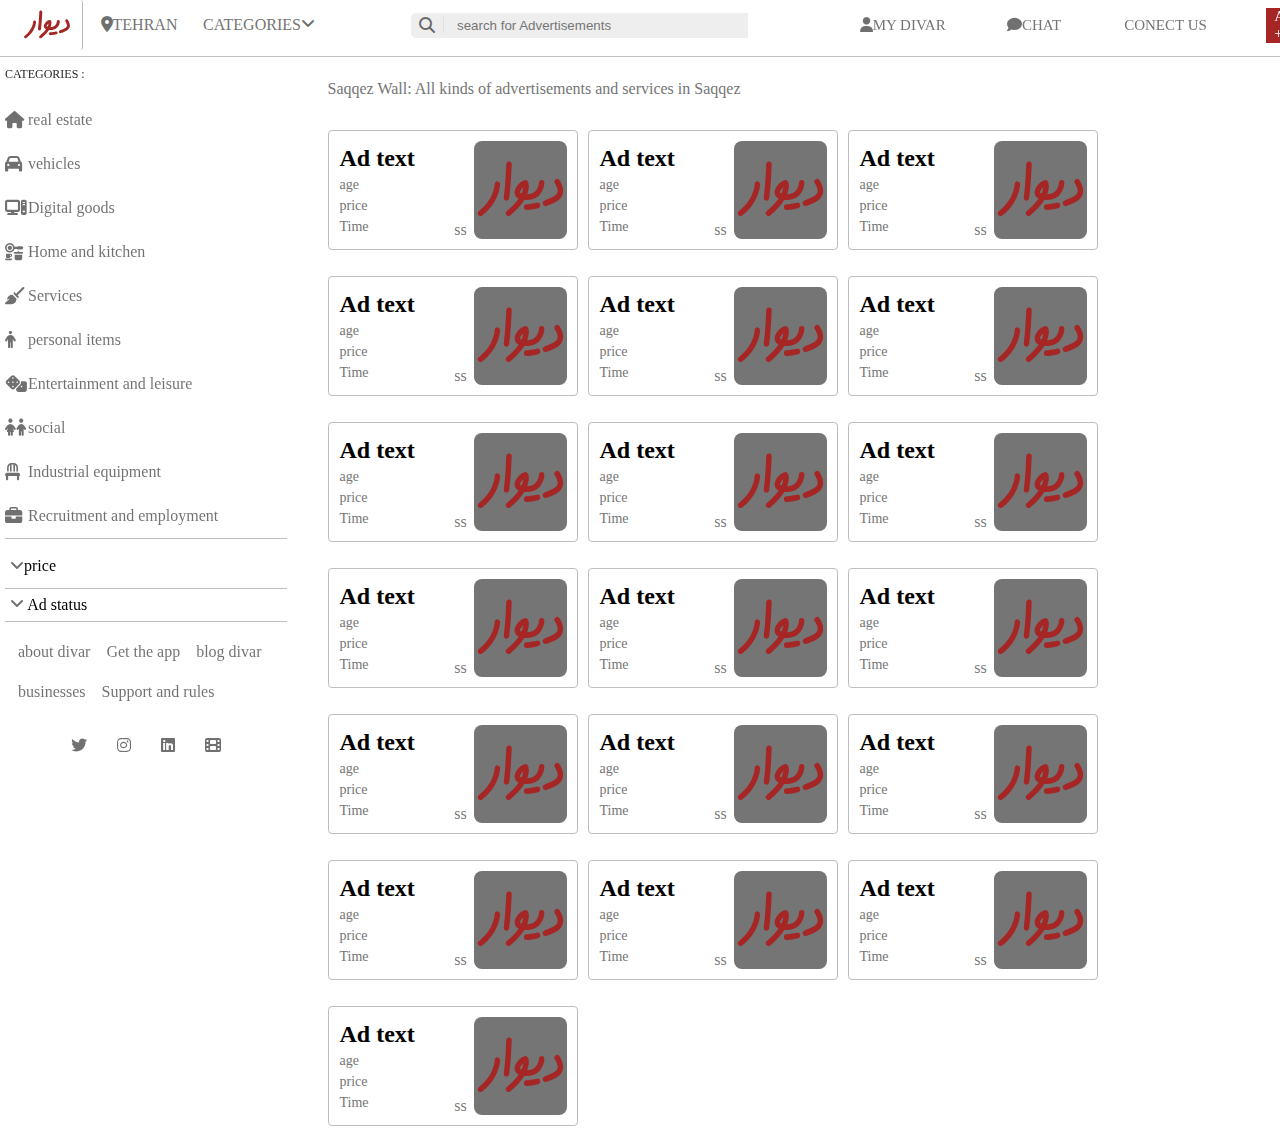
<file: divar-project/html/index.html>
<!DOCTYPE html>
<html lang="en">
<head>
    <meta charset="UTF-8">
    <meta http-equiv="X-UA-Compatible" content="IE=edge">
    <meta name="viewport" content="width=device-width, initial-scale=1.0">
    <link rel="stylesheet" href="../css/all.min.css">
    <link rel="stylesheet" href="../css/style.css">
    <title>index</title>
</head>
<body>
    <header>
        <div class="header">
            <div class="header-left">
                <div class="hr-rt-rt">
                    <img class="img-logo" src="../image/logo.svg" alt="logo">
                    <div class="location">
                        <span><i class="fas fa-location-dot"></i>tehran</span>
                    </div>
                    <div class="Categories">
                        <span>Categories<i class="fas fa-angle-down"></i></span>
                    </div>
                </div>
                <div class="hr-rt-lt">
                    <i class="fas fa-magnifying-glass"></i>
                    <input type="text" name="text" id="main-search" placeholder="search for Advertisements">           
                </div>
            </div>
            <div class="header-right">
                <div class="my-divar">
                    <span><i class="fas fa-user"></i>my divar</span>
                </div>
                <div class="chat">
                    <span><i class="fas fa-comment"></i>chat</span>
                </div>
                <div class="conect">
                    <span>conect us</span>
                </div>
                <div class="ads"> 
                    <span>ads + </span>
                </div>
            </div>
        </div>
    </header>
    <section>
        <div class="container">
            <div class="body-left">
                <h4 class="body-categories">categories :</h4>
                <ul class="ul-categories">
                    <li class="list-item"><a href="#"><i class="fas fa-house"></i>real estate</a></li>
                    <li class="list-item"><a href="#"><i class="fas fa-car"></i>vehicles</a></li>
                    <li class="list-item"><a href="#"><i class="fas fa-computer"></i>Digital goods</a></li>
                    <li class="list-item"><a href="#"><i class="fas fa-kitchen-set"></i>Home and kitchen</a></li>
                    <li class="list-item"><a href="#"><i class="fas fa-broom"></i>Services</a></li>
                    <li class="list-item"><a href="#"><i class="fas fa-person"></i>personal items</a></li>
                    <li class="list-item"><a href="#"><i class="fas fa-dice"></i>Entertainment and leisure</a></li>
                    <li class="list-item"><a href="#"><i class="fas fa-children"></i>social</a></li>
                    <li class="list-item"><a href="#"><i class="fas fa-chair"></i>Industrial equipment</a></li>
                    <li class="list-item"><a href="#"><i class="fas fa-briefcase"></i>Recruitment and employment</a></li>
                </ul>
                <div class="wrap-price">
                    <div id="price" class="price">
                        <i id="iconPrice" class="fas fa-angle-down"></i>
                        <span>price</span>
                    </div>
                    <div id="clickPrice" class="click-see-price">
                        <div class="price-holder">
                            <div class="wrap-text-price">
                                <label for="At least" class="text-price">At least : </label>
                                <label for="Maximum" class="text-price">Maximum : </label>
                            </div>
                            <div class="wrap-input-price">
                                <div class="search-price">
                                    <input type="text" name="text" id="priceAt" placeholder="search your price">
                                    <span></span>
                                </div>
                                <div class="search-price-bottom">
                                    <input type="text" name="text" id="priceMa" placeholder="search your price">
                                    <span></span>
                                </div>
                            </div>
                        </div>
                    </div>
                </div>
                <div id="adStatus" class="Ad-status">
                    <i id="iconAd" class="fas fa-angle-down"></i>
                    <span>Ad status</span>
                </div>
                <div id="clickSwitch" class="click-see-switch">
                    <div class="switch-urgent">
                        <span>urgent</span>
                        <div id="switch-top" class="switch-top">
                        <div id="changeTop" class="switch-top-change">
                        </div>
                        </div>
                    </div>
                    <div class="switch-photo">
                        <span>photo</span>
                        <div id="switch-bottom" class="switch-bottom">
                        <div id="changeBottom" class="switch-bottom-change"> 
                        </div>
                        </div>
                    </div>
                </div>
                <nav class="wrap-nav-top">
                    <a class="nav-a" href="#">about divar</a>
                    <a class="nav-a" href="#">Get the app</a>
                    <a class="nav-a" href="#">blog divar</a>
                    <a class="nav-a" href="#">businesses</a>
                    <a class="nav-a" href="#">Support and rules</a>
                </nav>
                <nav class="wrap-nav-bottom">
                    <a class="nav-a-bottom" href="#"><i class="fab fa-twitter"></i></a>
                    <a class="nav-a-bottom" href="#"><i class="fab fa-instagram"></i></a>
                    <a class="nav-a-bottom" href="#"><i class="fab fa-linkedin"></i></a>
                    <a class="nav-a-bottom" href="#"><i class="fas fa-film"></i></a>
                </nav>
            </div>
            <div class="body-right">
                <div class="body-text">
                    <h1 class="h1-top">Saqqez Wall: All kinds of advertisements and services in Saqqez</h1>
                </div>
                <div class="wrap-box">
                    <div class="div-boxes">
                        <div class="box-left">
                            <div class="box-left-item"><h2>Ad text</h2></div>
                            <div class="box-left-item">age</div>
                            <div class="box-left-item">price</div>
                            <div class="box-left-item">Time</div>
                        </div>
                        <div class="box-center">
                            <span>ss</span>
                        </div>
                        <div class="box-right">
                            <img src="../image/logo.svg" alt="logo">
                        </div>
                    </div>
                    <div class="div-boxes">
                        <div class="box-left">
                            <div class="box-left-item"><h2>Ad text</h2></div>
                            <div class="box-left-item">age</div>
                            <div class="box-left-item">price</div>
                            <div class="box-left-item">Time</div>
                        </div>
                        <div class="box-center">
                            <span>ss</span>
                        </div>
                        <div class="box-right">
                            <img src="../image/logo.svg" alt="logo">
                        </div>
                    </div>
                    <div class="div-boxes">
                        <div class="box-left">
                            <div class="box-left-item"><h2>Ad text</h2></div>
                            <div class="box-left-item">age</div>
                            <div class="box-left-item">price</div>
                            <div class="box-left-item">Time</div>
                        </div>
                        <div class="box-center">
                            <span>ss</span>
                        </div>
                        <div class="box-right">
                            <img src="../image/logo.svg" alt="logo">
                        </div>
                    </div>
                    <div class="div-boxes">
                        <div class="box-left">
                            <div class="box-left-item"><h2>Ad text</h2></div>
                            <div class="box-left-item">age</div>
                            <div class="box-left-item">price</div>
                            <div class="box-left-item">Time</div>
                        </div>
                        <div class="box-center">
                            <span>ss</span>
                        </div>
                        <div class="box-right">
                            <img src="../image/logo.svg" alt="logo">
                        </div>
                    </div>
                    <div class="div-boxes">
                        <div class="box-left">
                            <div class="box-left-item"><h2>Ad text</h2></div>
                            <div class="box-left-item">age</div>
                            <div class="box-left-item">price</div>
                            <div class="box-left-item">Time</div>
                        </div>
                        <div class="box-center">
                            <span>ss</span>
                        </div>
                        <div class="box-right">
                            <img src="../image/logo.svg" alt="logo">
                        </div>
                    </div>
                    <div class="div-boxes">
                        <div class="box-left">
                            <div class="box-left-item"><h2>Ad text</h2></div>
                            <div class="box-left-item">age</div>
                            <div class="box-left-item">price</div>
                            <div class="box-left-item">Time</div>
                        </div>
                        <div class="box-center">
                            <span>ss</span>
                        </div>
                        <div class="box-right">
                            <img src="../image/logo.svg" alt="logo">
                        </div>
                    </div>
                    <div class="div-boxes">
                        <div class="box-left">
                            <div class="box-left-item"><h2>Ad text</h2></div>
                            <div class="box-left-item">age</div>
                            <div class="box-left-item">price</div>
                            <div class="box-left-item">Time</div>
                        </div>
                        <div class="box-center">
                            <span>ss</span>
                        </div>
                        <div class="box-right">
                            <img src="../image/logo.svg" alt="logo">
                        </div>
                    </div>
                    <div class="div-boxes">
                        <div class="box-left">
                            <div class="box-left-item"><h2>Ad text</h2></div>
                            <div class="box-left-item">age</div>
                            <div class="box-left-item">price</div>
                            <div class="box-left-item">Time</div>
                        </div>
                        <div class="box-center">
                            <span>ss</span>
                        </div>
                        <div class="box-right">
                            <img src="../image/logo.svg" alt="logo">
                        </div>
                    </div>
                    <div class="div-boxes">
                        <div class="box-left">
                            <div class="box-left-item"><h2>Ad text</h2></div>
                            <div class="box-left-item">age</div>
                            <div class="box-left-item">price</div>
                            <div class="box-left-item">Time</div>
                        </div>
                        <div class="box-center">
                            <span>ss</span>
                        </div>
                        <div class="box-right">
                            <img src="../image/logo.svg" alt="logo">
                        </div>
                    </div>
                    <div class="div-boxes">
                        <div class="box-left">
                            <div class="box-left-item"><h2>Ad text</h2></div>
                            <div class="box-left-item">age</div>
                            <div class="box-left-item">price</div>
                            <div class="box-left-item">Time</div>
                        </div>
                        <div class="box-center">
                            <span>ss</span>
                        </div>
                        <div class="box-right">
                            <img src="../image/logo.svg" alt="logo">
                        </div>
                    </div>
                    <div class="div-boxes">
                        <div class="box-left">
                            <div class="box-left-item"><h2>Ad text</h2></div>
                            <div class="box-left-item">age</div>
                            <div class="box-left-item">price</div>
                            <div class="box-left-item">Time</div>
                        </div>
                        <div class="box-center">
                            <span>ss</span>
                        </div>
                        <div class="box-right">
                            <img src="../image/logo.svg" alt="logo">
                        </div>
                    </div>
                    <div class="div-boxes">
                        <div class="box-left">
                            <div class="box-left-item"><h2>Ad text</h2></div>
                            <div class="box-left-item">age</div>
                            <div class="box-left-item">price</div>
                            <div class="box-left-item">Time</div>
                        </div>
                        <div class="box-center">
                            <span>ss</span>
                        </div>
                        <div class="box-right">
                            <img src="../image/logo.svg" alt="logo">
                        </div>
                    </div>
                    <div class="div-boxes">
                        <div class="box-left">
                            <div class="box-left-item"><h2>Ad text</h2></div>
                            <div class="box-left-item">age</div>
                            <div class="box-left-item">price</div>
                            <div class="box-left-item">Time</div>
                        </div>
                        <div class="box-center">
                            <span>ss</span>
                        </div>
                        <div class="box-right">
                            <img src="../image/logo.svg" alt="logo">
                        </div>
                    </div>
                    <div class="div-boxes">
                        <div class="box-left">
                            <div class="box-left-item"><h2>Ad text</h2></div>
                            <div class="box-left-item">age</div>
                            <div class="box-left-item">price</div>
                            <div class="box-left-item">Time</div>
                        </div>
                        <div class="box-center">
                            <span>ss</span>
                        </div>
                        <div class="box-right">
                            <img src="../image/logo.svg" alt="logo">
                        </div>
                    </div>
                    <div class="div-boxes">
                        <div class="box-left">
                            <div class="box-left-item"><h2>Ad text</h2></div>
                            <div class="box-left-item">age</div>
                            <div class="box-left-item">price</div>
                            <div class="box-left-item">Time</div>
                        </div>
                        <div class="box-center">
                            <span>ss</span>
                        </div>
                        <div class="box-right">
                            <img src="../image/logo.svg" alt="logo">
                        </div>
                    </div>
                    <div class="div-boxes">
                        <div class="box-left">
                            <div class="box-left-item"><h2>Ad text</h2></div>
                            <div class="box-left-item">age</div>
                            <div class="box-left-item">price</div>
                            <div class="box-left-item">Time</div>
                        </div>
                        <div class="box-center">
                            <span>ss</span>
                        </div>
                        <div class="box-right">
                            <img src="../image/logo.svg" alt="logo">
                        </div>
                    </div>
                    <div class="div-boxes">
                        <div class="box-left">
                            <div class="box-left-item"><h2>Ad text</h2></div>
                            <div class="box-left-item">age</div>
                            <div class="box-left-item">price</div>
                            <div class="box-left-item">Time</div>
                        </div>
                        <div class="box-center">
                            <span>ss</span>
                        </div>
                        <div class="box-right">
                            <img src="../image/logo.svg" alt="logo">
                        </div>
                    </div>
                    <div class="div-boxes">
                        <div class="box-left">
                            <div class="box-left-item"><h2>Ad text</h2></div>
                            <div class="box-left-item">age</div>
                            <div class="box-left-item">price</div>
                            <div class="box-left-item">Time</div>
                        </div>
                        <div class="box-center">
                            <span>ss</span>
                        </div>
                        <div class="box-right">
                            <img src="../image/logo.svg" alt="logo">
                        </div>
                    </div>
                    <div class="div-boxes">
                        <div class="box-left">
                            <div class="box-left-item"><h2>Ad text</h2></div>
                            <div class="box-left-item">age</div>
                            <div class="box-left-item">price</div>
                            <div class="box-left-item">Time</div>
                        </div>
                        <div class="box-center">
                            <span>ss</span>
                        </div>
                        <div class="box-right">
                            <img src="../image/logo.svg" alt="logo">
                        </div>
                    </div>
                </div>
            </div>
        </div>
    </section>

    <script src="../script/script.js"></script>
</body>
</html>
</file>
<file: divar-project/css/style.css>
*{
    margin: 0;
	padding: 0;
	box-sizing: border-box;
	text-decoration: none;
	list-style: none;
}
::-webkit-scrollbar{
    width: 3px;
}
::-webkit-scrollbar-thumb{
    background: linear-gradient(transparent,#a62626);
    border-radius: 6px;
}
 /*                    header                 */
.header{
    border-bottom: 1px solid #BDBDBD;
    position: fixed;
    top: 0;
    padding: 0px 10px 6px 10px;
    display: flex;
    background-color: #fff;
    width: 100%;
    justify-content: space-between;
    align-items: center;
    font-size: 1rem;
    text-transform: uppercase;
}
/*              header right                   */
.header-left{
    display: flex;
    align-items: center;
    width: 70%;
}
.hr-rt-rt{
    display: flex;
    align-items: center;
    justify-content: space-evenly;
    padding: 0px 12px;
    margin-right: 80px;
}
.hr-rt-lt>i{
    margin-left: 8px;
    border-right: 1px solid #E0E0E0;
    padding-right: 8px;
}
.img-logo{
    height: 50px;
    border-right: 1px solid #BDBDBD;
    border-radius: 3px;
    margin-right: 8px;
    padding-right: 10px;
    transition: height 0.4s;
}
.location{
    margin: 0px 20px 0px 8px;
    color: #757575;
    cursor: pointer;
    height: 50px;
    width: 80px;
    display: flex;
    align-items: center;
    justify-content: center;
}
.Categories{
    color: #757575;
    cursor: pointer;
    height: 50px;
    width: 120px;
    display: flex;
    align-items: center;
    justify-content: center;
}
.hr-rt-lt{
    width: 40%;
    background-color: #EEEEEE;
    max-height: 30px;
    border-radius: 5px;
    display: flex;
    align-items: center;
}
#main-search{
    border: none;
    background-color:#EEEEEE ;
    outline: none;
    /* font-size: 15px; */
    padding: 5px;
    margin-left: 8px;
    width: 400px;
}
/*                    header left             */
.header-right{
    display: flex;
    align-items: center;
    padding-right: 20px;
    color: #757575;
    font-size: 15px;
    width: 40%;
    justify-content: flex-start;
}
.my-divar,.chat,.conect{
    margin-right: 30px;
    /* gap: 5px; */
    cursor: pointer;
    height: 50px;
    width: 105px;
    display: flex;
    align-items: center;
    justify-content: center;
}
.ads{
    display: flex;
    justify-content: center;
    align-items: center;
    padding: 8px;
    margin-left: 20px;
    background-color: #a62626;
    color: #fff;
    height: 35px;
    cursor: pointer;
}
/*                     header hover                 */
.ads:hover{
    background-color: #be3737;
}
.location:hover .fas{
    color: #000;
}
.Categories:hover .fas{
    color: #000;
}
.my-divar:hover .fas{
    color: #000;
}
.chat:hover .fas {
    color: #000;
}
.my-divar:hover,
.chat:hover,
.conect:hover,
.location:hover,
.Categories:hover{
    background-color: rgba(0,0,0,0.04);
    color: rgba(0,0,0,.87);
}
/*                     section                      */
.container{
    display: flex;
    margin-top: 80px;
    padding: 0px 15px;
    background-color: #fff;
}
/*                    body left                     */
.body-left{
    width: 22%;
    height: 100%;
    overflow: auto;
    position: fixed;
    left: 5px;
    top: 50px;
}
.body-categories{
    text-transform: uppercase;
    color: rgba(0,0,0,.87);
    font-weight: 400;
    line-height: 2rem;
    padding: 8px 0px;
    margin: 0;
    font-size: 0.75rem;
}
.ul-categories{
    line-height: 2rem;
    margin: 0;
    padding: 0;
    border-bottom: 1px solid #BDBDBD;
}
.list-item{
    text-decoration: none;
    cursor: pointer;
    display: block;
    outline: none;
    padding: 6px 0;
    transition: color .36s ease;
    border-radius: 4px;
}
.list-item>a,i{
    color: rgba(0,0,0,.56);
}
.list-item>a>i{
    font-size: 1.08rem;
    /* font-style: normal;
    font-variant: normal; */
    height: 20px;
    line-height: 1;
    vertical-align: middle;
    width: 20px;
    background-size: contain;
    display: inline-block;
    background-position-x: 50%;
    background-position-y:center ;
    margin-right: 3px;
}
/*                           list-item ======>hover                 */
.list-item:hover a{
    color: rgba(0,0,0,.87)
}
.list-item:hover a>i{
    color: rgba(0,0,0,.87)
}
.wrap-price{
    margin: 5px 0px;
    display: flex;
    flex-direction: column;
    padding: 2px 5px;
    position: relative;
    border-bottom: 1px solid #BDBDBD;
}
.price{
    align-items: center;
    border-radius: 4px;
    box-sizing: content-box;
    cursor: pointer;
    display: inline-flex;
    flex-grow: 1;
    font-size: 1rem;
    height: 40px;
}
/* for hidden or visable box */
.click-see-price{
    display: none;
}
.price-holder{
    display: flex;
    gap: 10px;
}
.wrap-text-price{
    margin: 5px 0px;
    padding: 8px 0px;
    display: flex;
    flex-direction: column;
    width: 30%;

}
.text-price{
    line-height: 1rem;
    margin: 5px  0 15px 0;
    font-size: 14px;
    color: rgba(0,0,0,.56);
    cursor: none;
}
.wrap-input-price{
    margin-top: 15px;
}
.search-price{
    padding: 0px 0 2px 0;
    margin-bottom: 15px;
    border: 1px solid #BDBDBD;
    cursor: pointer;
    border-radius: 5px;
}
.search-price-bottom{
    border: 1px solid #BDBDBD;
    cursor: pointer;
    border-radius: 5px;
}
#priceAt,#priceMa{
    cursor: pointer;
    outline: none;
    border: none;
    transition: 0.3s;
    border-radius: 5px;
}
/*                             for input of price               */
#priceAt:hover{
    border: 1px solid #BDBDBD;
    width: 100%;
    height: 100%;
}
#priceMa:hover{
    border: 1px solid #757575;
    width: 100%;
    height: 100%;
}
.Ad-status{
    margin: 5px 0;
    padding: 2px 5px;
    display: block;
    font-size: 1rem;
    cursor: pointer;
}
/* for hidden or visable box */
.click-see-switch{  
    display: none;
}
.switch-urgent{
    display: flex;
    margin: 15px 0;
    padding: 0 5px;
    justify-content: space-between;
    align-items: center;
}
.switch-top,.switch-bottom{
    width: 40px;
    height: 25px;
    background-color: rgba(0,0,0,.24);
    border-radius: 12px;
    position: relative;
    cursor: pointer;
}
.switch-photo{
    margin: 15px 0;
    padding: 0 5px;
    display: flex;
    justify-content: space-between;
    align-items: center;
}
.switch-top-change,.switch-bottom-change{
    width: 15px;
    height: 15px;
    border-radius: 15px;
    background-color: #fff;
    position: absolute;
    top: 5px;
    left: 5px;
    transition: 0.3s;
}
.change{
    background-color: #a62626;
    transition: 0.3s;
    transform:translateX(16px);
}
/* top */
.switch-top-change:hover{
    box-shadow: 0 2px 4px 0 rgba(0,0,0,.24);
    border-radius: 50%;
    z-index: 3;
}
/* bottom */
.switch-bottom-change:hover{
    box-shadow: 0 2px 4px 0 rgba(0,0,0,.24);
    border-radius: 50%;
    z-index: 3;
}
.wrap-nav-top{
    display: flex;
    flex-wrap: wrap;
    border-top: 1px solid #BDBDBD;
    padding: 10px 5px;
}
.nav-a{
    color: rgba(0,0,0,.56);
    transition: color 360ms ease;
    display: inline-block;
    line-height: 24px;
    font-size: 1rem;
    padding: 8px;
}
.wrap-nav-bottom{
    display: flex;
    justify-content: center;
    align-items: center;
    margin: 10px 0;
    padding: 0 10px;
}
.nav-a-bottom{
    margin: 5px  15px 50px 15px;
}
.nav-a-bottom:hover i{
    color: #000;
}
/*                                    nav-bottom ==============>hover                    */
.nav-a:hover{
    color: rgba(0,0,0,.87)
}
/*                    body right              */
.body-right{
    width: 78%;
    margin-left: 25%;
}
.body-text{
    width: 100%;
    height: 50px;
}
.h1-top{
    font-size: 1rem;
    font-weight: 400;
    color: #757575;
}
.wrap-box{
    display: flex;
    flex-wrap: wrap;
    gap: 10px;
}
.div-boxes{
    margin-bottom: 16px;
    border: 1px solid #BDBDBD;
    background-color: #fff;
    border-radius: 4px;
    display: flex;
    flex-direction: row;
    height: 120px;
    width: 250px;
    padding: 10px;
    cursor: pointer;
}
.box-right{
    height: 100%;
    width: 100px;
    border-radius: 8px;
    background-color: #757575;

}
.box-right img{
    width: 100%;
    height: 100%;
}
.box-center{
    width: 22px;
    color: rgba(0,0,0,.56);
    display: flex;
    flex-direction: column;
    justify-content: flex-end;
}
.box-left{
    margin:  0 5px 0 0;
    padding: 1px;
    display: flex;
    width: 120px;
    flex-direction: column;
    justify-content: center;
    gap: 5px;
}
.box-left-item h2{
    flex-grow: 3;
}
.box-left-item:not(:first-child){
    font-size: 14px;
    color: #757575;
}
</file>
